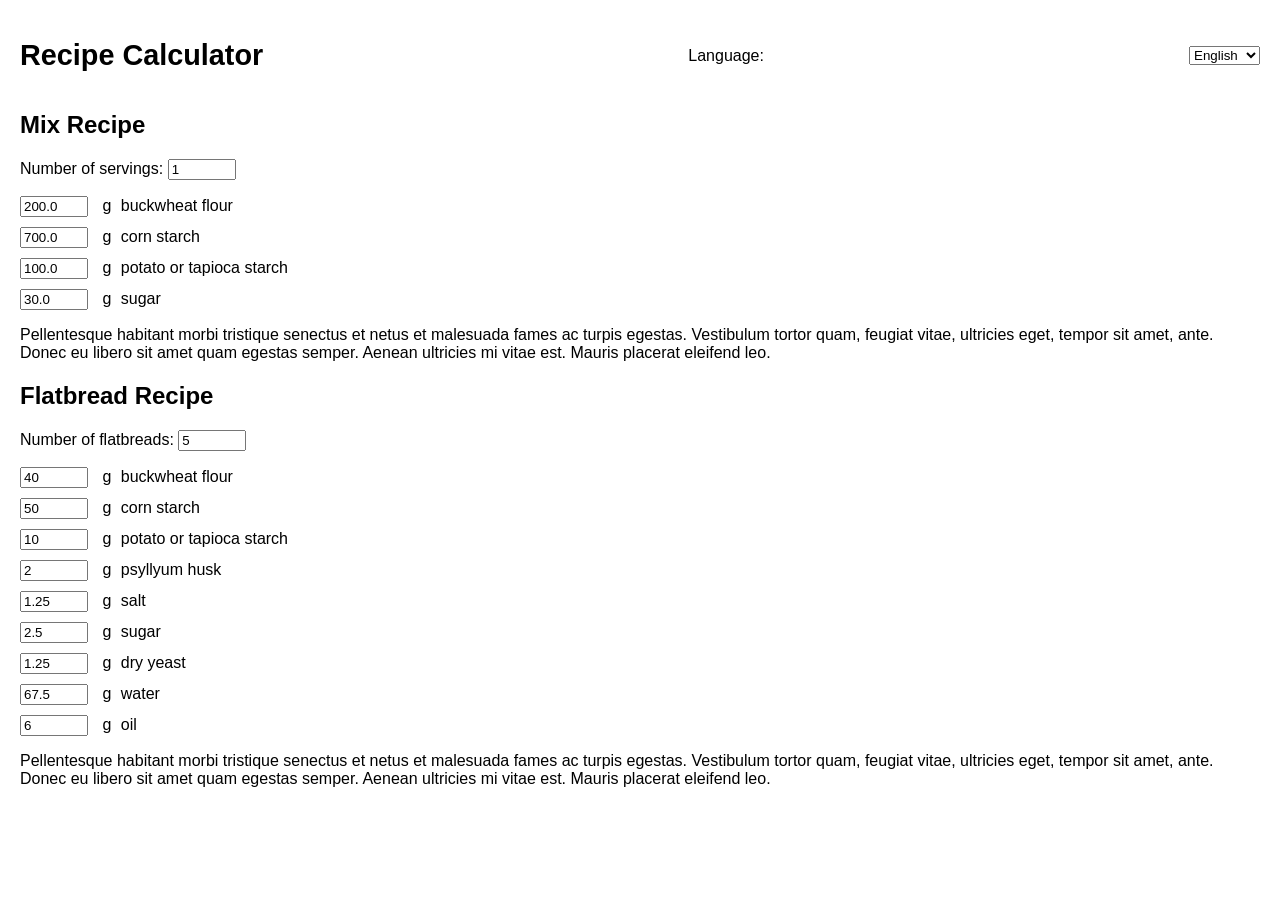
<file: index.html>
<!DOCTYPE html>
<html lang="en">
<head>
  <meta charset="UTF-8">
  <meta name="viewport" content="width=device-width, initial-scale=1.0">
  <title>Recipe Calculator</title>
  <link rel="stylesheet" href="styles.css">
</head>
<body>
  <header>
    <h1 data-en="Recipe Calculator" data-es="Calculadora de Recetas">Recipe Calculator</h1>
    <label for="language-select" data-en="Language:" data-es="Idioma:">Language:</label>
    <select id="language-select" onchange="changeLanguage()">
      <option value="en" selected>English</option>
      <option value="es">Español</option>
    </select>
  </header>
<section>
  <h2 data-en="Mix Recipe" data-es="Receta de Mezcla">Mix Recipe</h2>
  <label for="servings" data-en="Number of servings:" data-es="Número de porciones:">Number of servings:</label>
  <input type="number" id="servings" min="1" value="1" oninput="calculateProportions()">

  <ul>
    <li>
      <input type="number" id="id_ingredient1" value="200" min="0" step="0.1" oninput="calculateProportions()"> g
      <span data-en="buckwheat flour" data-es="harina de trigo sarraceno">buckwheat flour</span>
    </li>
    <li>
      <input type="number" id="id_ingredient2" value="700" min="0" step="0.1" oninput="calculateProportions()"> g
      <span data-en="corn starch" data-es="almidón de maíz">corn starch</span>
    </li>
    <li>
      <input type="number" id="id_ingredient3" value="100" min="0" step="0.1" oninput="calculateProportions()"> g
      <span data-en="potato or tapioca starch" data-es="almidón de patata o tapioca">potato or tapioca starch</span>
    </li>
    <li>
      <input type="number" id="id_ingredient4" value="30" min="0" step="0.1" oninput="calculateProportions()"> g
      <span data-en="sugar" data-es="azúcar">sugar</span>
    </li>
  </ul>

  <!-- Pie Chart Container -->
  <div id="mix-piechart"></div>
  <p>Pellentesque habitant morbi tristique senectus et netus et malesuada fames ac turpis egestas. Vestibulum tortor quam, feugiat vitae, ultricies eget, tempor sit amet, ante. Donec eu libero sit amet quam egestas semper. Aenean ultricies mi vitae est. Mauris placerat eleifend leo.</p>
</section>

<section>
  <h2 data-en="Flatbread Recipe" data-es="Receta de Pan Plano">Flatbread Recipe</h2>
  <label for="flatbread-count" data-en="Number of flatbreads:" data-es="Número de panes:">Number of flatbreads:</label>
  <input type="number" id="flatbread-count" min="1" value="5" oninput="calculateFlatBreadProportions()">

  <ul>
    <li>
      <input type="number" id="id_ingredient5" value="40" min="0" step="0.1" oninput="calculateFlatBreadProportions()"> g
      <span data-en="buckwheat flour" data-es="harina de trigo sarraceno">buckwheat flour</span>
    </li>
    <li>
      <input type="number" id="id_ingredient6" value="50" min="0" step="0.1" oninput="calculateFlatBreadProportions()"> g
      <span data-en="corn starch" data-es="almidón de maíz">corn starch</span>
    </li>
    <li>
      <input type="number" id="id_ingredient7" value="10" min="0" step="0.1" oninput="calculateFlatBreadProportions()"> g
      <span data-en="potato or tapioca starch" data-es="almidón de patata o tapioca">potato or tapioca starch</span>
    </li>
    <li>
      <input type="number" id="id_ingredient8" value="2" min="0" step="0.1" oninput="calculateFlatBreadProportions()"> g
      <span data-en="psyllyum husk" data-es="psyllium husk">psyllyum husk</span>
    </li>
    <li>
      <input type="number" id="id_ingredient9" value="1.25" min="0" step="0.01" oninput="calculateFlatBreadProportions()"> g
      <span data-en="salt" data-es="sal">salt</span>
    </li>
    <li>
      <input type="number" id="id_ingredient10" value="2.5" min="0" step="0.1" oninput="calculateFlatBreadProportions()"> g
      <span data-en="sugar" data-es="azúcar">sugar</span>
    </li>
    <li>
      <input type="number" id="id_ingredient11" value="1.25" min="0" step="0.01" oninput="calculateFlatBreadProportions()"> g
      <span data-en="dry yeast" data-es="levadura seca">dry yeast</span>
    </li>
    <li>
      <input type="number" id="id_ingredient12" value="67.5" min="0" step="0.1" oninput="calculateFlatBreadProportions()"> g
      <span data-en="water" data-es="agua">water</span>
    </li>
    <li>
      <input type="number" id="id_ingredient13" value="6" min="0" step="0.1" oninput="calculateFlatBreadProportions()"> g
      <span data-en="oil" data-es="aceite">oil</span>
    </li>
  </ul>

  <!-- Pie Chart Container -->
  <div id="flatbread-piechart"></div>
  <p>Pellentesque habitant morbi tristique senectus et netus et malesuada fames ac turpis egestas. Vestibulum tortor quam, feugiat vitae, ultricies eget, tempor sit amet, ante. Donec eu libero sit amet quam egestas semper. Aenean ultricies mi vitae est. Mauris placerat eleifend leo.</p>
</section>




  <script src="language-switcher.js"></script>
  <script src="calculator.js"></script>
  <script src="https://d3js.org/d3.v6.min.js"></script>
 
</body>
</html>
</file>
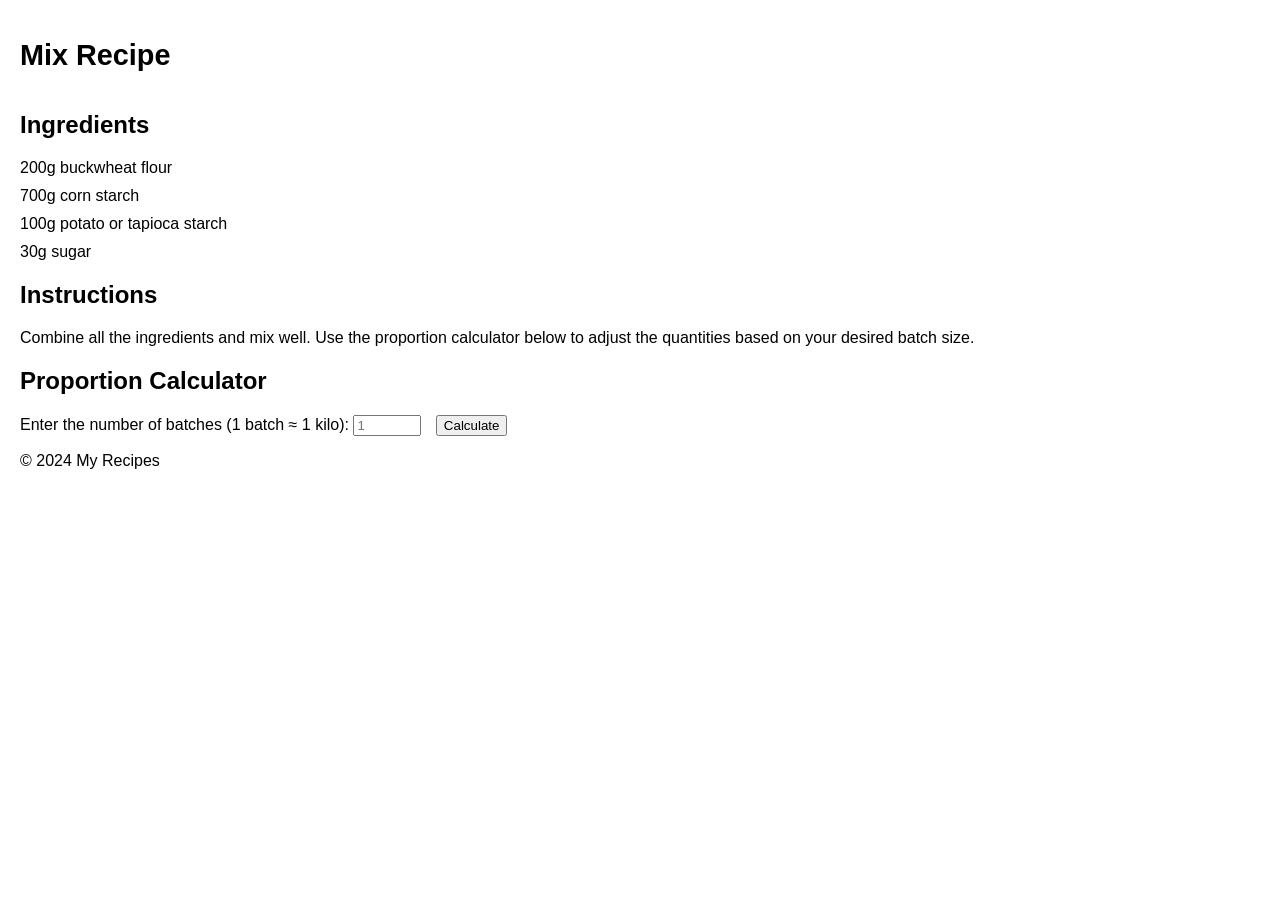
<file: recipe.html>
<!DOCTYPE html>
<html lang="en">
<head>
  <meta charset="UTF-8">
  <meta name="viewport" content="width=device-width, initial-scale=1.0">
  <title>Mix Recipe</title>
  <link rel="stylesheet" href="styles.css">
  <script src="calculator.js" defer></script>
</head>
<body>
  <header>
    <h1>Mix Recipe</h1>
  </header>

  <main>
    <section>
      <h2>Ingredients</h2>
      <ul>
        <li id="id_ingredient1" data-name="buckwheat flour">200g buckwheat flour</li>
        <li id="id_ingredient2" data-name="corn starch">700g corn starch</li>
        <li id="id_ingredient3" data-name="potato/tapioca starch">100g potato or tapioca starch</li>
        <li id="id_ingredient4" data-name="sugar">30g sugar</li>
      </ul>
    </section>

    <section>
      <h2>Instructions</h2>
      <p>Combine all the ingredients and mix well. Use the proportion calculator below to adjust the quantities based on your desired batch size.</p>
    </section>

    <section>
      <h2>Proportion Calculator</h2>
      <label for="servings">Enter the number of batches (1 batch ≈ 1 kilo):</label>
      <input type="number" id="servings" name="servings" placeholder="1">
      <button onclick="calculateProportions()">Calculate</button>
    </section>
  </main>

  <footer>
    <p>&copy; 2024 My Recipes</p>
  </footer>
</body>
</html>
</file>
<file: styles.css>
/* General Reset */
body {
  font-family: Arial, sans-serif;
  margin: 20px;
}

header {
  display: flex;
  justify-content: space-between;
  align-items: center;
}

header h1 {
  font-size: 1.8em;
}

input[type="number"] {
  margin-right: 10px;
  width: 60px;
}

ul {
  list-style: none;
  padding: 0;
}

li {
  margin-bottom: 10px;
}

span {
  margin-left: 5px;
}
</file>
